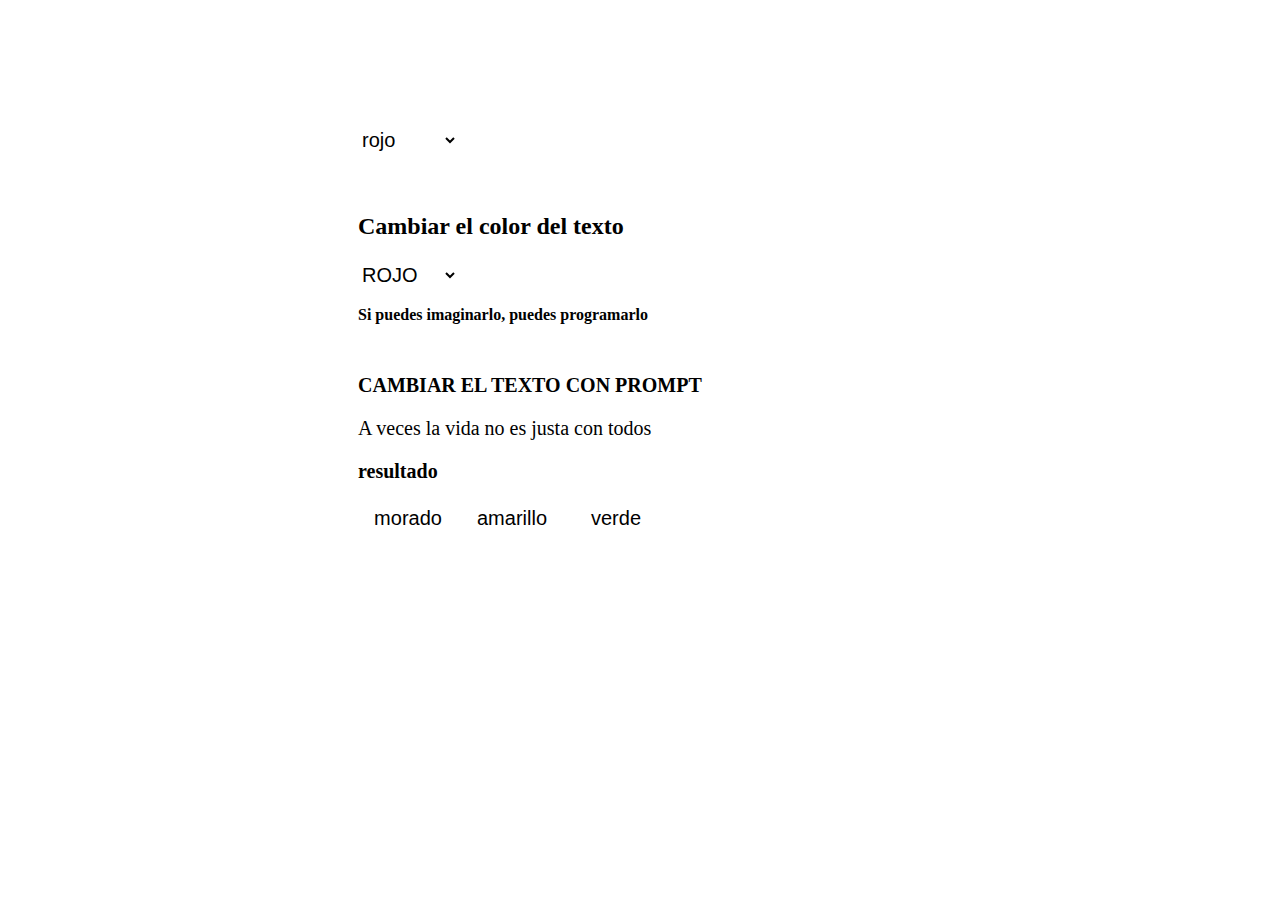
<file: practica/index.html>
<!DOCTYPE html>
<html lang="en">
<head>
    <meta charset="UTF-8">
    <meta name="viewport" content="width=device-width, initial-scale=1.0">
    <meta http-equiv="X-UA-Compatible" content="ie=edge">
    <link rel="stylesheet" type="text/css" href="css/esti_p.css"><!--importamos archivos en html-->
    
    <title>Practicas de elementos</title>
</head>
<body>
    <h1 class="tit1">PRACTICA-"CAMBIO DE COLORES"</h1>
    <!--Seleccionar los colores-->
    <select id="myseleccion"  onchange="colorchange()" class="seleccion">
        <option value="red">rojo</option>
        <option value="green">verde</option>
        <option value="blue">azul</option>
    </select>
    <h2 id="texto" class="texto"></h2>
    <!--cambiar el color del texto-->
    <br>
    <h2 class="texto">Cambiar el color del texto</h2>
    <select id="texto_color" onchange="changecolor_text()" class="boton">
        <option value="red"> ROJO</option>
        <option value="green">verde</option>
        <option value="yellow">amarillo</option>
        <option value="purple">morado</option>
        <option value="white">blanco</option>
    </select>
    <p id="t" class="texto"><b>Si puedes imaginarlo, puedes programarlo</b></p>
    <!--Cambiar el color con el prompt-->
    <br>
    <h2 class="text2">CAMBIAR EL TEXTO CON PROMPT</h2>
    <p id="text2" class="text2">A veces la vida no es justa con todos</p>
    <h3 id="mensaje" class="text2">resultado</h3>
    <!--cambiar con botones-->
    <button class="morado" onclick="changecolor_boton('#8149B3')">morado</button>
    <button class="amarillo" onclick="changecolor_boton('#FAFF9C')">amarillo</button>
    <button class="verde" onclick="changecolor_boton('#2A8019')">verde</button>
    <script type="text/javascript" src="js/din_p.js"></script>
</body>
</html>
</file>
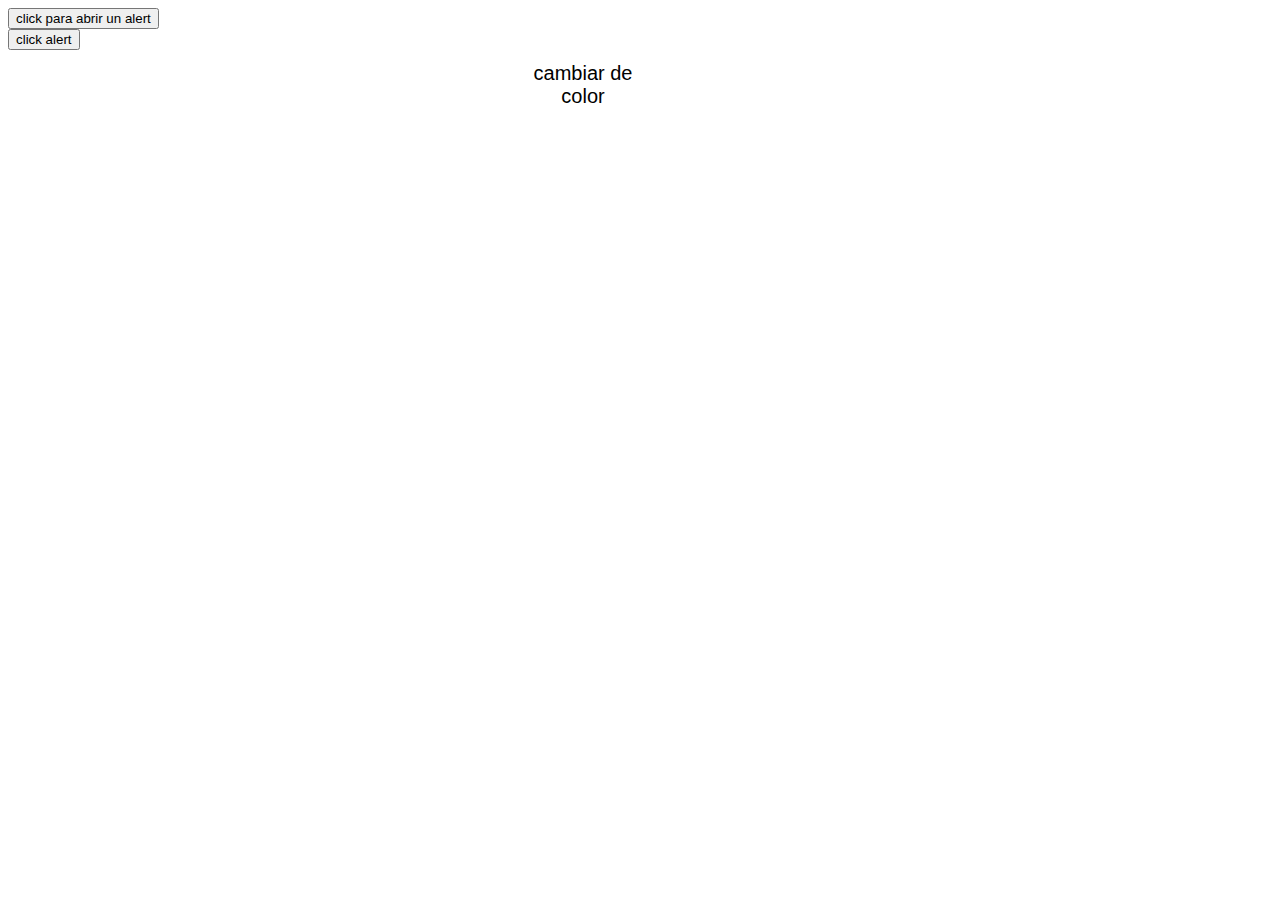
<file: video10/index.html>
<!DOCTYPE html>
<html lang="en">

<head>
    <meta charset="UTF-8">
    <meta name="viewport" content="width=device-width, initial-scale=1.0">
    <meta http-equiv="X-UA-Compatible" content="ie=edge">
    <link rel="stylesheet" type="text/css" href="css/estilos_eventos.css">
   
    <title>Document</title>
</head>
<body>
    <button onmouseover="clic()">click para abrir un alert</button>
    <!--Igual podemos cambiar el evento por onmouseout-->
    <div id="mi_div">
        <button id="b1">click alert</button>
    </div>
    <button id="b2" class="b2">cambiar de color</button>
    <script type="text/javascript" src="js/eventos.js"></script>
</body>

</html>
</file>
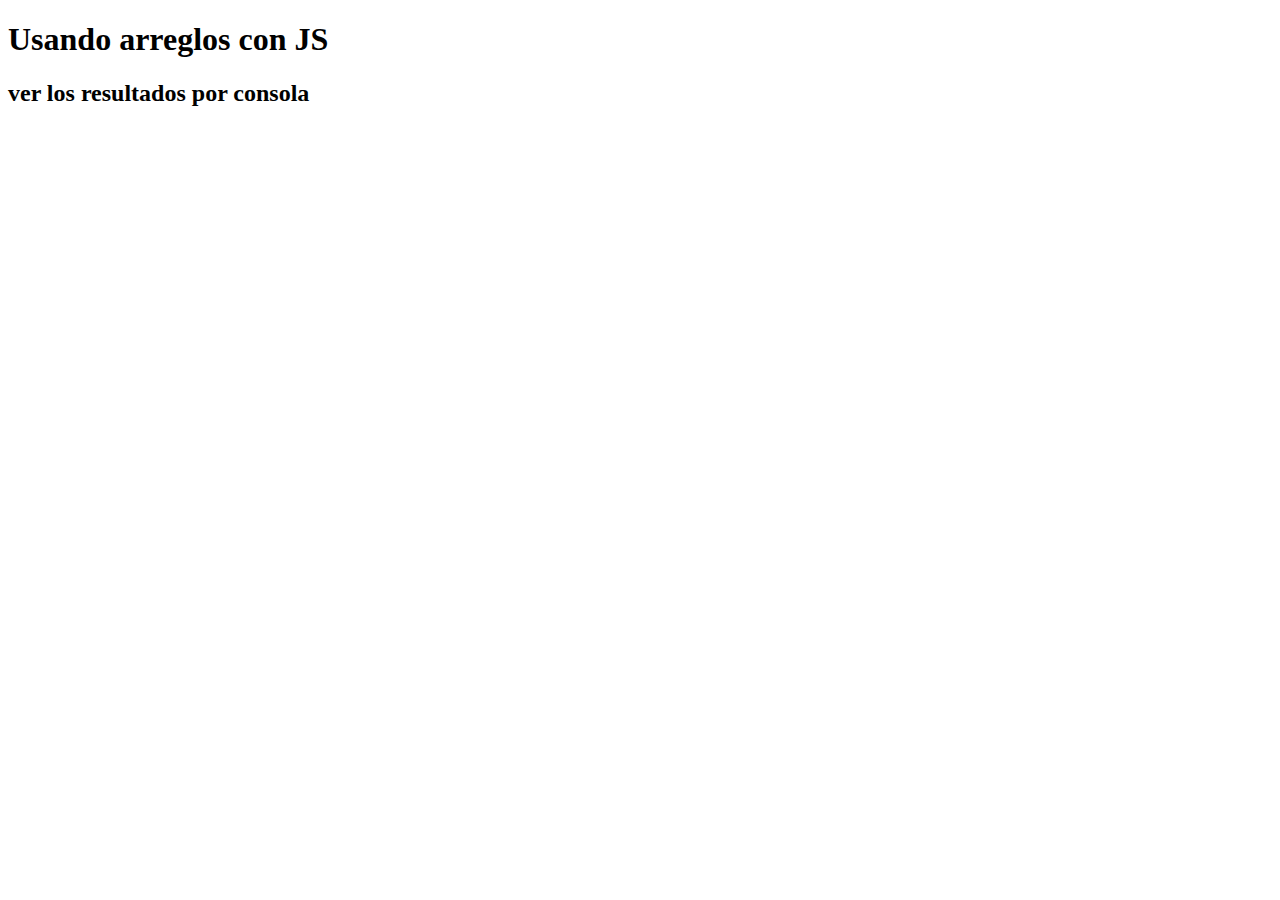
<file: video13/index.html>
<!DOCTYPE html>
<html lang="en">
<head>
    <meta charset="UTF-8">
    <meta name="viewport" content="width=device-width, initial-scale=1.0">
    <meta http-equiv="X-UA-Compatible" content="ie=edge">
    <title>Document</title>
</head>
<body>
    <h1>Usando arreglos con JS  </h1>
    <h2>ver los resultados por consola</h2>
    <script type="text/javascript" src="js/arreglos.js"></script>
</body>
</html>
</file>
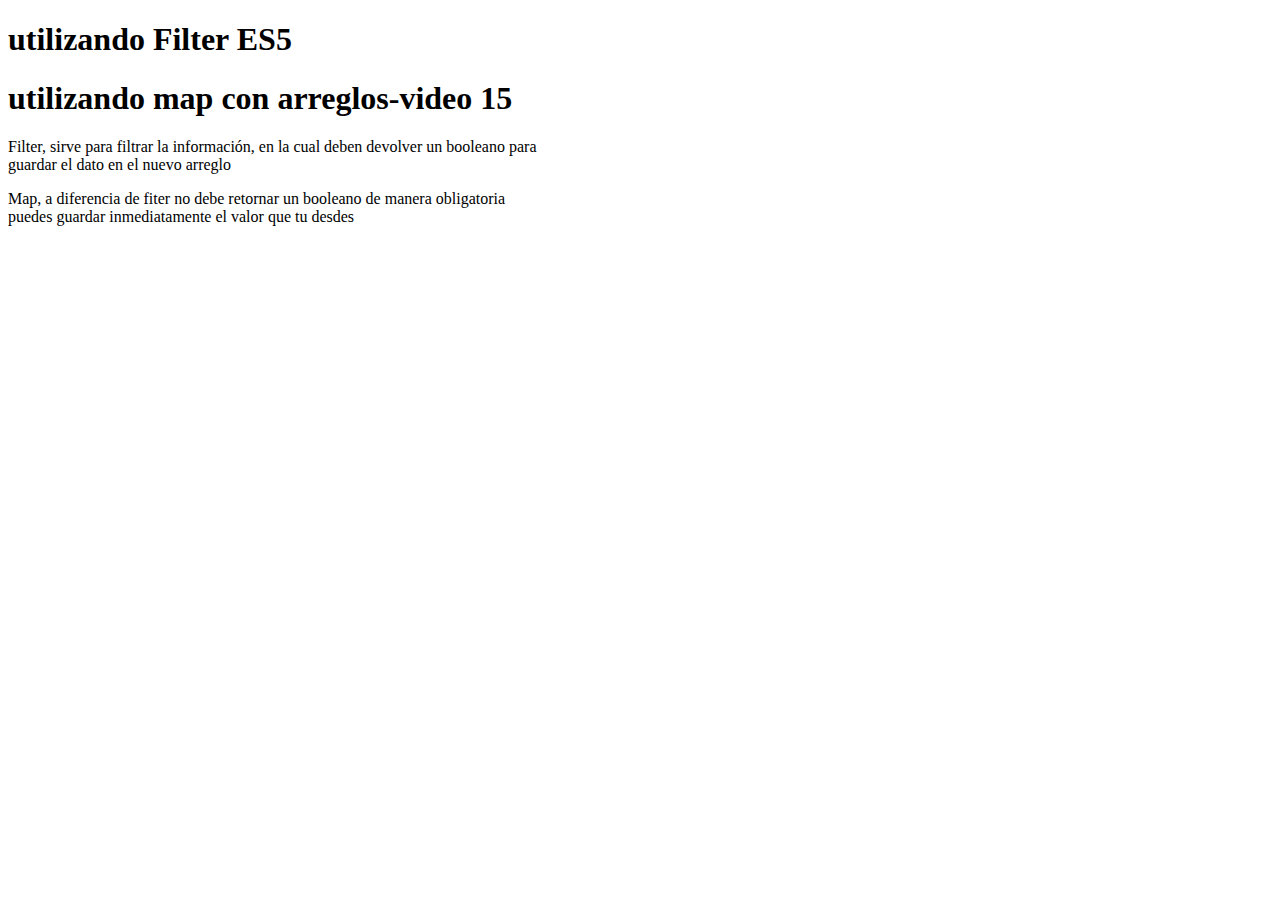
<file: video14/index.html>
<!DOCTYPE html>
<html lang="en">

<head>
    <meta charset="UTF-8">
    <meta name="viewport" content="width=device-width, initial-scale=1.0">
    <meta http-equiv="X-UA-Compatible" content="ie=edge">
    <title>Document</title>
</head>

<body>
    <h1>utilizando Filter ES5</h1>
    <h1>utilizando map con arreglos-video 15</h1>
    <p>Filter, sirve para filtrar la información, en la cual deben devolver un booleano para <br> guardar el dato en el nuevo arreglo</p>
    <p>Map, a diferencia de fiter no debe retornar un booleano de manera obligatoria<br> puedes guardar inmediatamente el valor que tu desdes</p>
    <script type="text/javascript" src="js/filter.js"></script>
    <script type="text/javascript" src="js/map.js"></script>
    <script type="text/javascript" src="js/foreach.js"></script>
    <script type="text/javascript" src="js/callback.js"></script>
</body>

</html>
</file>
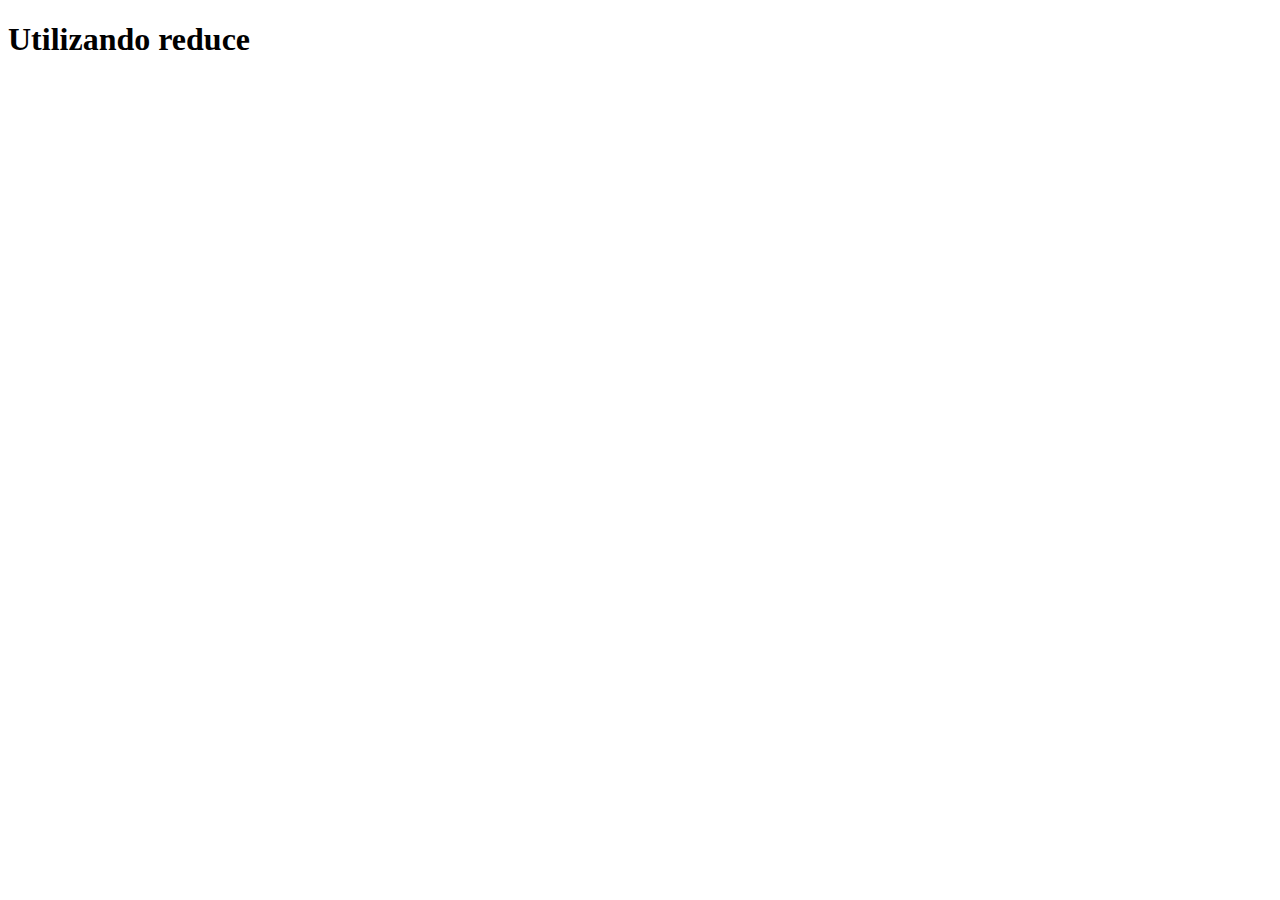
<file: video17/index.html>
<!DOCTYPE html>
<html lang="en">

<head>
    <meta charset="UTF-8">
    <meta name="viewport" content="width=device-width, initial-scale=1.0">
    <meta http-equiv="X-UA-Compatible" content="ie=edge">
    <title>Document</title>
</head>

<body>
    <h1>Utilizando reduce</h1>
    <script type="text/javascript" src="js/reduce.js"></script>
</body>

</html>
</file>
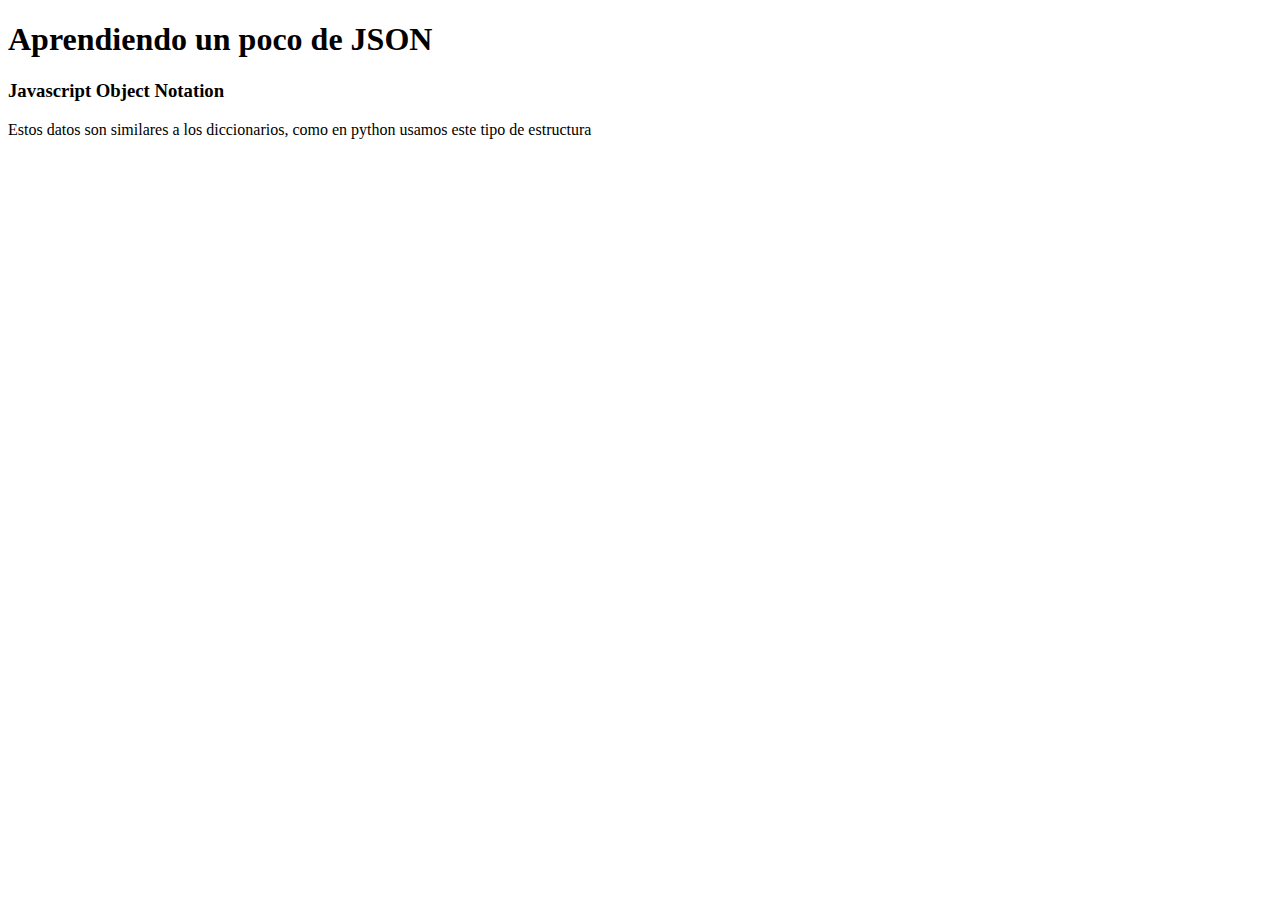
<file: video19/index.html>
<!DOCTYPE html>
<html lang="en">

<head>
    <meta charset="UTF-8">
    <meta name="viewport" content="width=device-width, initial-scale=1.0">
    <meta http-equiv="X-UA-Compatible" content="ie=edge">
    <title>Document</title>
</head>

<body>
    <h1>Aprendiendo un poco de JSON</h1>
    <h3>Javascript Object Notation</h3>
    <p>Estos datos son similares a los diccionarios, como en python usamos este tipo de estructura</p>
    <script>
        //parecido a los diccionarios
        var curso = {
            titulo: "Curso de javascript",
            videos: 19,
            tutor: "uriel",
            intoduccion: function() {
                console.log("Bienvenido al curso de: " + this.titulo + " que tiene " + this.videos);
            },
            otrfuncion: function() {
                alert("otra función");
            }
        };

        console.log(curso.intoduccion());
        console.log(curso["titulo"]);
    </script>
</body>

</html>
</file>
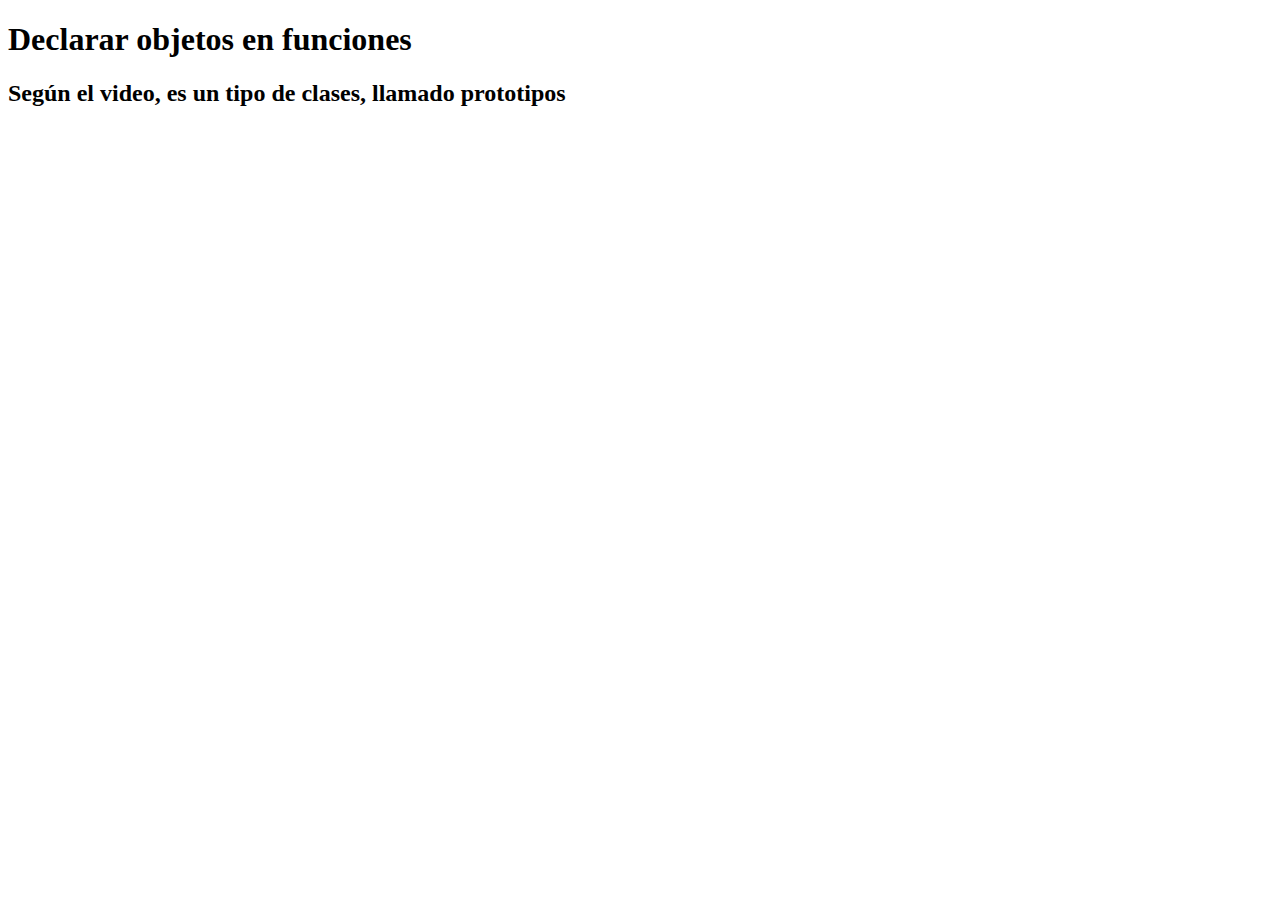
<file: video20_objetos_funciones/index.html>
<!DOCTYPE html>
<html lang="en">

<head>
    <meta charset="UTF-8">
    <meta name="viewport" content="width=device-width, initial-scale=1.0">
    <meta http-equiv="X-UA-Compatible" content="ie=edge">
    <title>Document</title>
</head>

<body>
    <h1>Declarar objetos en funciones</h1>
    <h2>Según el video, es un tipo de clases, llamado prototipos</h2>
    <script>
        function tutor(nombre, apellido) {
            this.nombre = nombre;
            this.saludar = function() {
                console.log("Hola a todos soy" + this.nombre);
            }

            if (typeof apellido !== "undefined") {
                this.nombre_compledo = nombre + " " + apellido

            }
        }

        var uriel = new tutor("uriel", "hernandez"); //creando un objeto
        uriel.saludar();
        console.log("mombre completo: " + uriel.nombre_compledo)

        /*---------------------------práctica--------------------------------------*/
        function alumnos(matricula, nombre_alumn, ingreso) {
            this.matricula = matricula;
            this.nombre_alum = nombre_alumn;
            this.ingreso = ingreso;

            this.mostrar = function() {
                console.log("matricula: " + this.matricula);
                console.log("nombre: " + this.nombre_alumn);
                console.log("Ingreso: " + this.ingreso);
            }
        }

        var alumn1 = new alumnos("E17081482", "Luis Francisco", 6);
        alumn1.mostrar();
    </script>

</body>

</html>
</file>
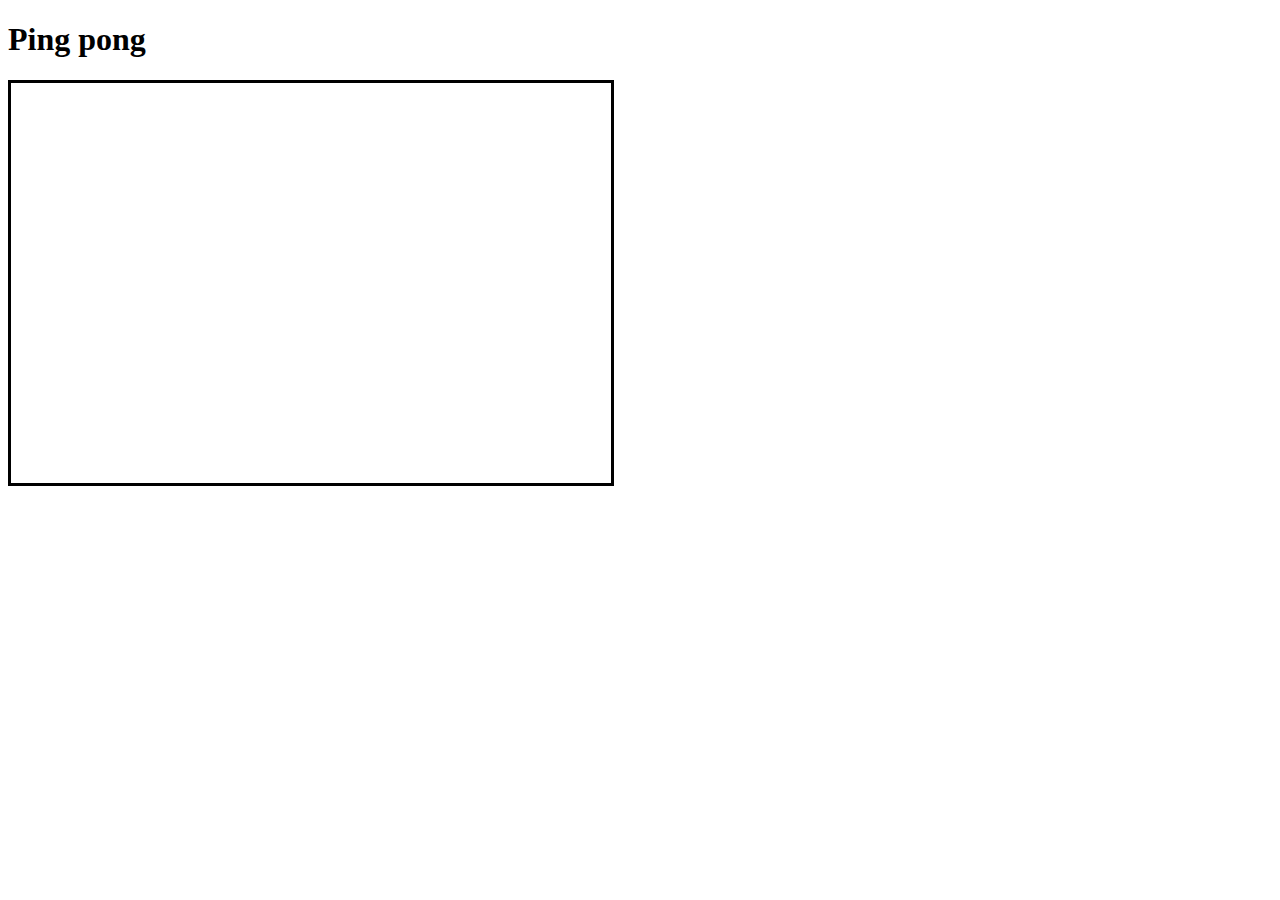
<file: video23_practica_mvc_parte1/index.html>
<!DOCTYPE html>
<html lang="en">

<head>
    <meta charset="UTF-8">
    <meta name="viewport" content="width=device-width, initial-scale=1.0">
    <meta http-equiv="X-UA-Compatible" content="ie=edge">
    <title>Document</title>

    <style>
        canvas {
            border: solid;
        }
    </style>
</head>

<body>
    <h1>Ping pong</h1>
    <canvas id="canvas">
        <script src="js/main.js"></script>
    </canvas>
</body>

</html>
</file>
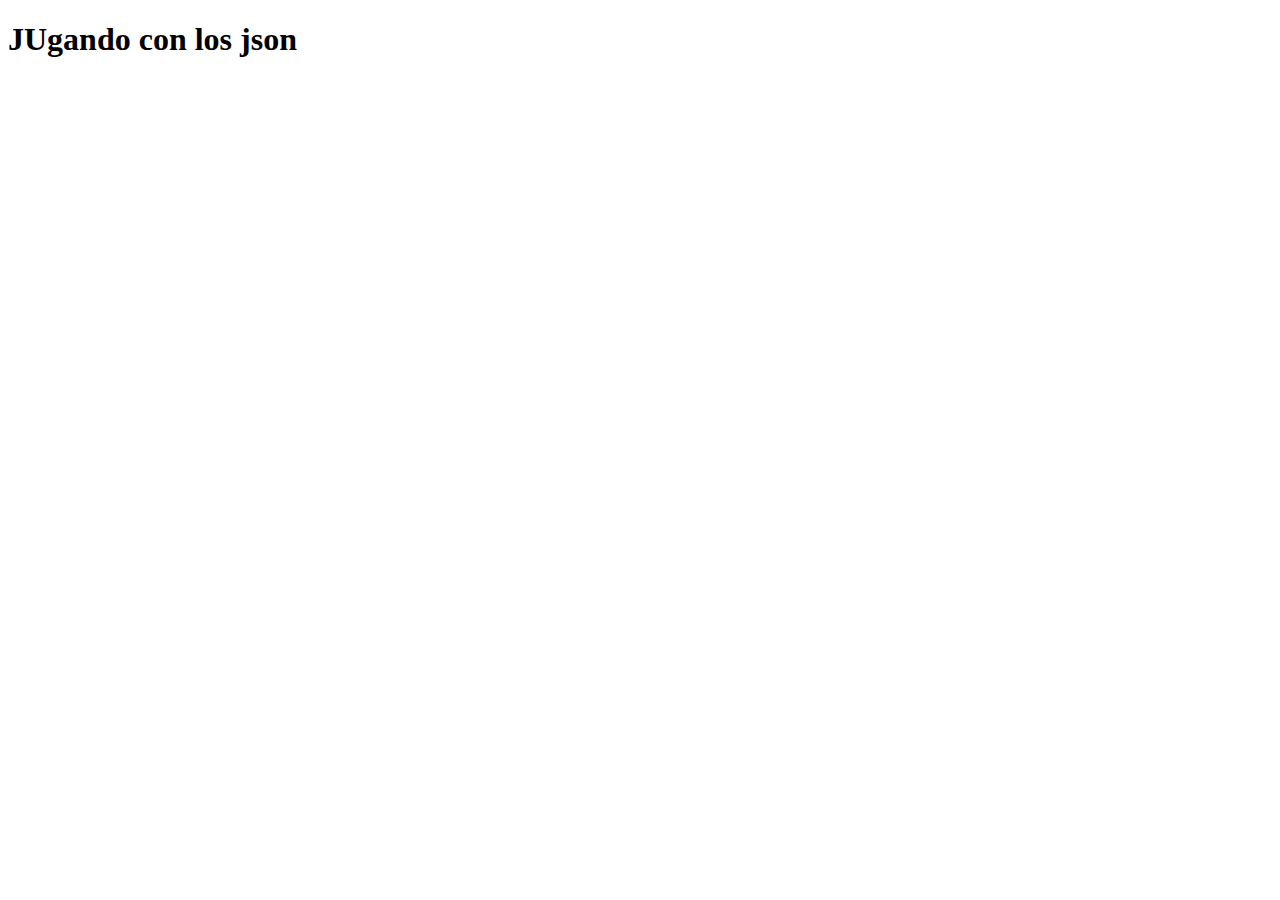
<file: video19/index2.html>
<!DOCTYPE html>
<html lang="en">

<head>
    <meta charset="UTF-8">
    <meta name="viewport" content="width=device-width, initial-scale=1.0">
    <meta http-equiv="X-UA-Compatible" content="ie=edge">
    <title>Document</title>
</head>

<body>

    <h1>JUgando con los json</h1>

    <script>
        //creando JSON
        var json = {
            nombre: "Luis",
            apellido: "Tuyu",
            edad: 20,
            peso: 70,
            saludar: function saludar(texto) {
                console.log("Hola " + this.nombre + " el texto que ingresaste es: " + texto);
            }

        }
        console.log("aprendiendo JS, es super importante");
        console.log(json.saludar("aprendiendo json"));

        //creando objetos con funciones
        function sumatoria(num1, num2) {
            num3 = num1 + num2
            this.bucle = function() {
                for (var a = 0; a < num3; a++) {
                    num3 += a;
                    console.log("-> " + num3);
                }

            }
        }

        var num1 = prompt("num1-> ");
        var num2 = prompt("num2-> ");
        var obj = new sumatoria(num1, num2);
        //obj.bucle();
    </script>
</body>

</html>
</file>
<file: practica/css/esti_p.css>
.tit1{
    color:white;
    text-align: center;
    font-size: 50px;
    font-family: Impact, Haettenschweiler, 'Arial Narrow Bold', sans-serif;

}

.color{
    color: blue;
    text-align: center;
    font-size: 20px;
} 

.texto{
    font-size: 18x;
}
.uno{
    width:100px;
			height:100px;
			border:solid 1px black;
			margin:2px;
}
.text2{
    font-size: 20px;
    position: relative;
    top: 0px; /* es mi "y"*/
    left:350px /*es x*/
}
.morado{
    font-size: 20px;
    font-family: Impact, Haettenschweiler, 'Arial Narrow Bold', sans-serif;
    background-color: white;
    border: 0px;
    height: 30px;
    width: 100px;
    position: relative;
    top: 0px; /* es mi "y"*/
    left:350px /*es x*/
}
.verde{
    font-size: 20px;
    font-family: Impact, Haettenschweiler, 'Arial Narrow Bold', sans-serif;
    background-color: white;
    border: 0px;
    height: 30px;
    width: 100px;
    position: relative;
    top: 0px; /* es mi "y"*/
    left:350px /*es x*/
}
.amarillo{
    font-size: 20px;
    font-family: Impact, Haettenschweiler, 'Arial Narrow Bold', sans-serif;
    background-color: white;
    border: 0px;
    height: 30px;
    width: 100px;
    position: relative;
    top: 0px; /* es mi "y"*/
    left:350px /*es x*/
}
.seleccion
{ font-size: 20px;
    font-family: Impact, Haettenschweiler, 'Arial Narrow Bold', sans-serif;
    background-color: white;
    border: 0px;
    height: 30px;
    width: 100px;
    position: relative;
    top: 0px; /* es mi "y"*/
    left:350px /*es x*/

}
.texto{
    position: relative;
    top: 0px; /* es mi "y"*/
    left:350px /*es x*/
}
.boton
{
    font-size: 20px;
    font-family: Impact, Haettenschweiler, 'Arial Narrow Bold', sans-serif;
    background-color: white;
    border: 0px;
    height: 30px;
    width: 100px;   
    position: relative;
    top: 0px; /* es mi "y"*/
    left:350px /*es x*/
}
</file>
<file: video10/css/estilos_eventos.css>
.b2{
    background-color: white;
    border: none;
    width: 150px;
    height: 50px;
    position: relative;
    top: 10px;
    left: 500px;
    font-family: Impact, Haettenschweiler, 'Arial Narrow Bold', sans-serif;
    font-size: 20px;
}
</file>
